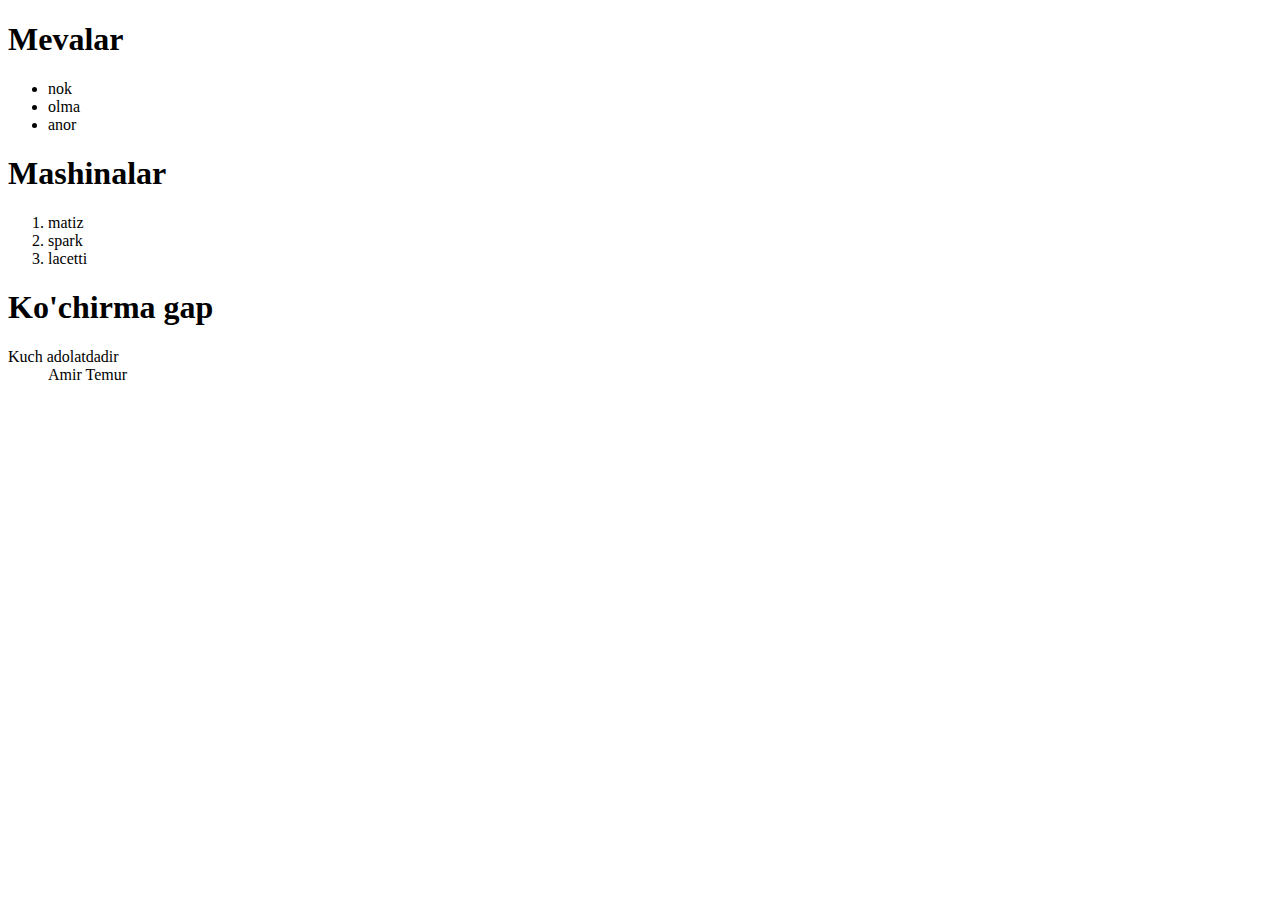
<file: index.html>
<!DOCTYPE html>
<html lang="en">
  <head>
    <meta charset="UTF-8" />
    <meta name="viewport" content="width=device-width, initial-scale=1.0" />
    <title>Document</title>
  </head>
  <body>
    <h1>Mevalar</h1>
    <ul>
      <li>nok</li>
      <li>olma</li>
      <li>anor</li>
    </ul>
    <h1>Mashinalar</h1>
    <ol>
      <li>matiz</li>
      <li>spark</li>
      <li>lacetti</li>
    </ol>
    <h1>Ko'chirma gap</h1>
    <dl>
      <dt>Kuch adolatdadir</dt>
      <dd>Amir Temur</dd>
    </dl>
  </body>
</html>
</file>
